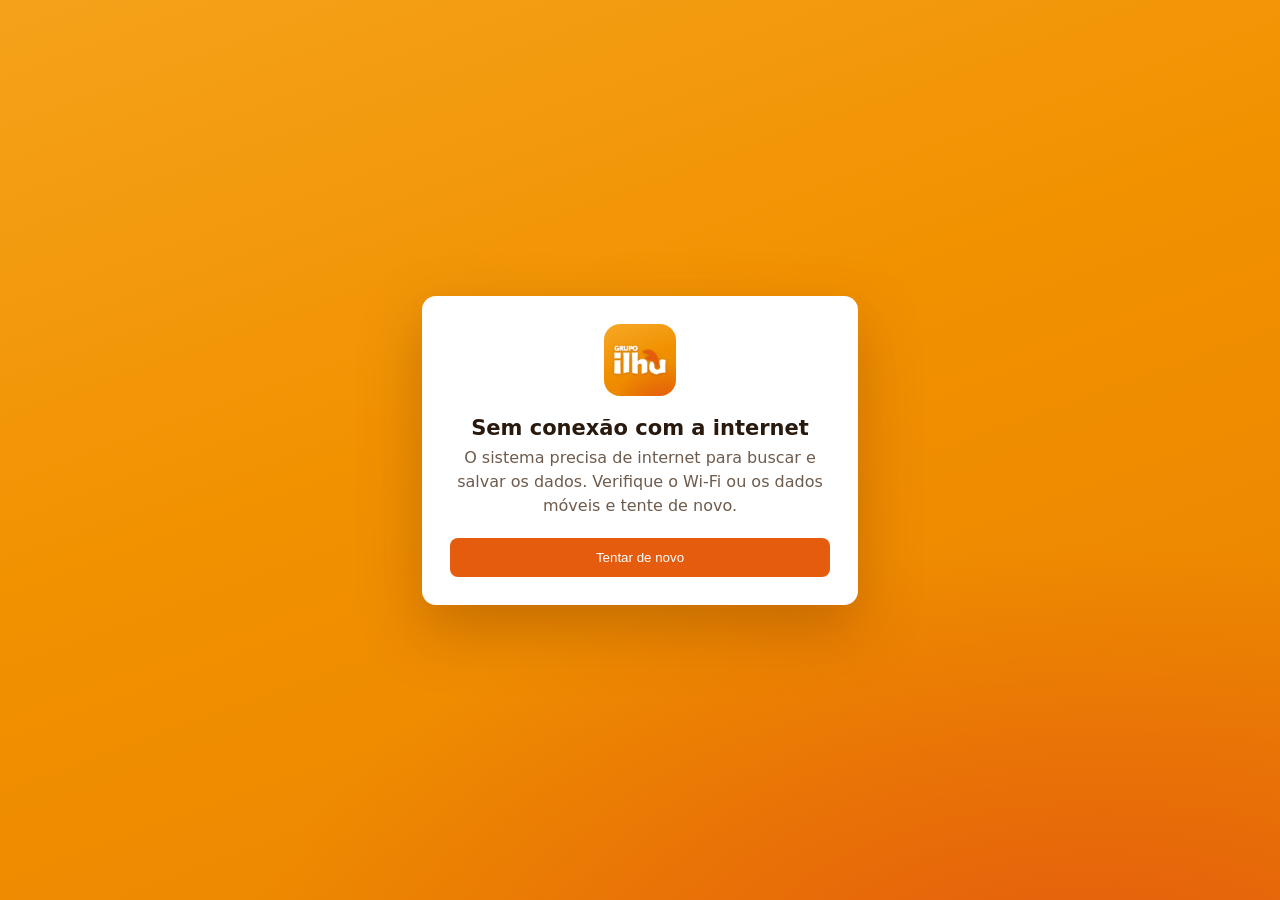
<file: offline.html>
<!DOCTYPE html>
<html lang="pt-BR"><head><meta charset="UTF-8"><meta name="viewport" content="width=device-width, initial-scale=1">
<title>Sem conexão — Gestão de Insumos</title><meta name="theme-color" content="#F19100">
<style>
html,body{margin:0;height:100%;font-family:Inter,system-ui,-apple-system,"Segoe UI",sans-serif}
body{display:grid;place-items:center;padding:24px;box-sizing:border-box;color:#2A1A0E;
  background:radial-gradient(120% 90% at 85% 110%,#E55C0E 0%,rgba(229,92,14,0) 55%),linear-gradient(160deg,#F5A21A 0%,#F19100 45%,#EA8200 100%)}
.c{background:#fff;border-radius:14px;max-width:380px;width:100%;padding:28px;box-shadow:0 24px 60px rgba(120,50,0,.35);text-align:center}
img{width:72px;height:72px;border-radius:16px}
h1{font-size:21px;margin:16px 0 6px}p{color:#6E5B4C;margin:0 0 20px;line-height:1.5}
button{border:0;background:#E55C0E;color:#fff;font:600 15px inherit;padding:12px 20px;border-radius:8px;cursor:pointer;width:100%}
</style></head>
<body><div class="c"><img src="/icon-192.png" alt=""><h1>Sem conexão com a internet</h1>
<p>O sistema precisa de internet para buscar e salvar os dados. Verifique o Wi-Fi ou os dados móveis e tente de novo.</p>
<button onclick="location.reload()">Tentar de novo</button></div></body></html>
</file>
